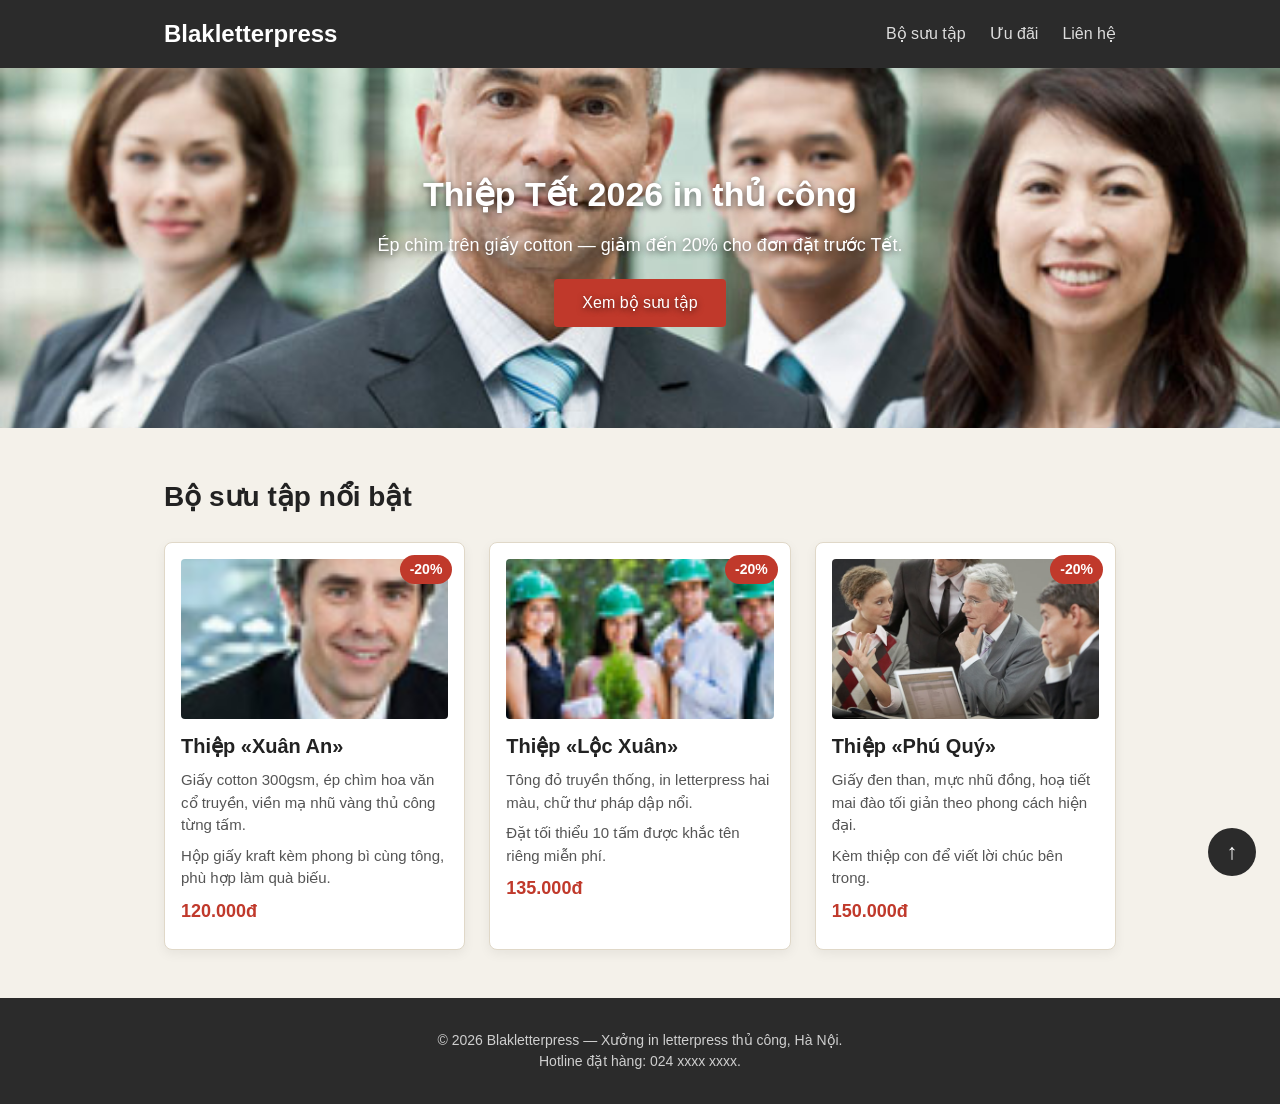
<file: Bai1_Web_Assignment3/trang.html>
<!DOCTYPE html>
<html lang="vi">
<head>
	<meta charset="UTF-8">
	<meta name="viewport" content="width=device-width, initial-scale=1.0">
	<title>Khuyến mãi thiệp Tết 2026 — Blakletterpress</title>
	<link rel="stylesheet" href="style-loi.css">
</head>
<body>
	<header class="site-header">
		<div class="header-inner">
			<a href="#" class="brand">Blakletterpress</a>
			<nav class="main-nav">
				<ul>
					<li><a href="#bo-suu-tap">Bộ sưu tập</a></li>
					<li><a href="#uu-dai">Ưu đãi</a></li>
					<li><a href="#lien-he">Liên hệ</a></li>
				</ul>
			</nav>
		</div>
	</header>

	<section class="hero">
		<img class="hero-bg" src="./images/team-large.jpg" alt="Xưởng in letterpress Blakletterpress">
		<div class="hero-overlay">
			<h1>Thiệp Tết 2026 in thủ công</h1>
			<p>Ép chìm trên giấy cotton — giảm đến 20% cho đơn đặt trước Tết.</p>
			<a href="#bo-suu-tap" class="hero-btn">Xem bộ sưu tập</a>
		</div>
	</section>

	<main>
		<section id="bo-suu-tap" class="products">
			<h2>Bộ sưu tập nổi bật</h2>
			<div class="card-list">

				<article class="card">
					<span class="badge">-20%</span>
					<img src="./images/smiling.jpg" alt="Thiệp Xuân An">
					<div class="card-body">
						<h3>Thiệp &laquo;Xuân An&raquo;</h3>
						<p>Giấy cotton 300gsm, ép chìm hoa văn cổ truyền, viền mạ nhũ vàng thủ công từng tấm.</p>
						<p>Hộp giấy kraft kèm phong bì cùng tông, phù hợp làm quà biếu.</p>
						<p class="price">120.000đ</p>
					</div>
				</article>

				<article class="card">
					<span class="badge">-20%</span>
					<img src="./images/ecofriends.jpg" alt="Thiệp Lộc Xuân">
					<div class="card-body">
						<h3>Thiệp &laquo;Lộc Xuân&raquo;</h3>
						<p>Tông đỏ truyền thống, in letterpress hai màu, chữ thư pháp dập nổi.</p>
						<p>Đặt tối thiểu 10 tấm được khắc tên riêng miễn phí.</p>
						<p class="price">135.000đ</p>
					</div>
				</article>

				<article class="card">
					<span class="badge">-20%</span>
					<img src="./images/meeting.jpg" alt="Thiệp Phú Quý">
					<div class="card-body">
						<h3>Thiệp &laquo;Phú Quý&raquo;</h3>
						<p>Giấy đen than, mực nhũ đồng, hoạ tiết mai đào tối giản theo phong cách hiện đại.</p>
						<p>Kèm thiệp con để viết lời chúc bên trong.</p>
						<p class="price">150.000đ</p>
					</div>
				</article>

			</div>
		</section>
	</main>

	<a href="#" class="back-to-top" aria-label="Lên đầu trang">↑</a>

	<footer id="lien-he" class="site-footer">
		<p>© 2026 Blakletterpress — Xưởng in letterpress thủ công, Hà Nội.</p>
		<p>Hotline đặt hàng: 024&nbsp;xxxx&nbsp;xxxx.</p>
	</footer>
</body>
</html>
</file>
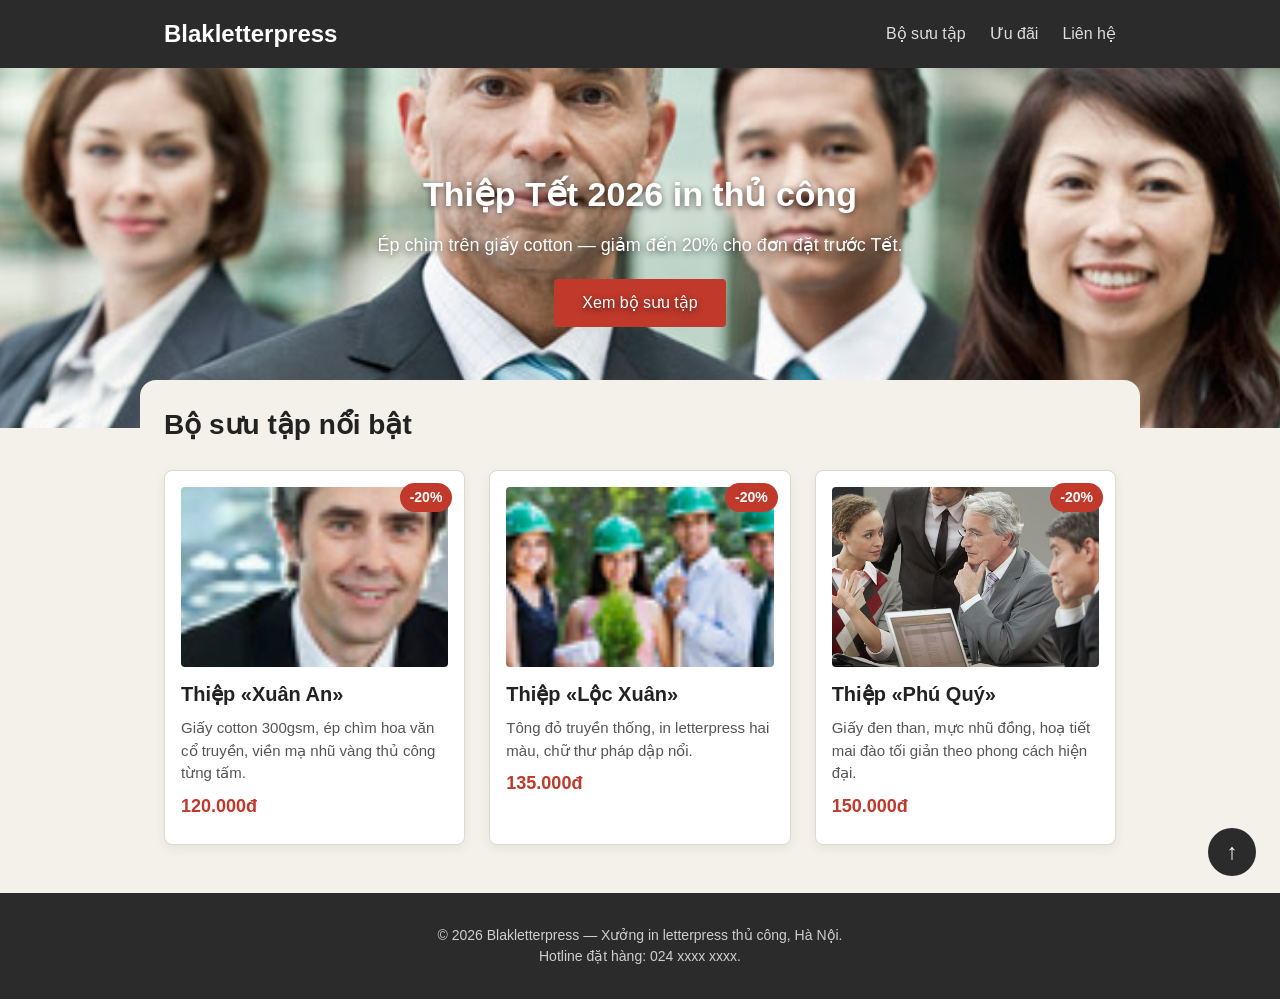
<file: Bai2_Web_Assignment3/trang.html>
<!DOCTYPE html>
<html lang="vi">
<head>
	<meta charset="UTF-8">
	<meta name="viewport" content="width=device-width, initial-scale=1.0">
	<title>Khuyến mãi thiệp Tết 2026 — Blakletterpress</title>
	<link rel="stylesheet" href="style-loi.css">
</head>
<body>
	<div class="page">
		<header class="site-header">
			<div class="header-inner">
				<a href="#" class="brand">Blakletterpress</a>
				<nav class="main-nav">
					<ul>
						<li><a href="#bo-suu-tap">Bộ sưu tập</a></li>
						<li><a href="#uu-dai">Ưu đãi</a></li>
						<li><a href="#lien-he">Liên hệ</a></li>
					</ul>
				</nav>
			</div>
		</header>

		<section class="hero">
			<img class="hero-bg" src="./images/team-large.jpg" alt="Xưởng in letterpress Blakletterpress">
			<div class="hero-overlay">
				<h1>Thiệp Tết 2026 in thủ công</h1>
				<p>Ép chìm trên giấy cotton — giảm đến 20% cho đơn đặt trước Tết.</p>
				<a href="#bo-suu-tap" class="hero-btn">Xem bộ sưu tập</a>
			</div>
		</section>

		<main>
			<section id="bo-suu-tap" class="products">
				<h2>Bộ sưu tập nổi bật</h2>
				<div class="card-list">

					<article class="card">
						<span class="badge">-20%</span>
						<img src="./images/smiling.jpg" alt="Thiệp Xuân An">
						<div class="card-body">
							<h3>Thiệp &laquo;Xuân An&raquo;</h3>
							<p>Giấy cotton 300gsm, ép chìm hoa văn cổ truyền, viền mạ nhũ vàng thủ công từng tấm.</p>
							<p class="price">120.000đ</p>
						</div>
					</article>

					<article class="card">
						<span class="badge">-20%</span>
						<img src="./images/ecofriends.jpg" alt="Thiệp Lộc Xuân">
						<div class="card-body">
							<h3>Thiệp &laquo;Lộc Xuân&raquo;</h3>
							<p>Tông đỏ truyền thống, in letterpress hai màu, chữ thư pháp dập nổi.</p>
							<p class="price">135.000đ</p>
						</div>
					</article>

					<article class="card">
						<span class="badge">-20%</span>
						<img src="./images/meeting.jpg" alt="Thiệp Phú Quý">
						<div class="card-body">
							<h3>Thiệp &laquo;Phú Quý&raquo;</h3>
							<p>Giấy đen than, mực nhũ đồng, hoạ tiết mai đào tối giản theo phong cách hiện đại.</p>
							<p class="price">150.000đ</p>
						</div>
					</article>

				</div>
			</section>
		</main>

		<a href="#" class="back-to-top" aria-label="Lên đầu trang">↑</a>

		<footer id="lien-he" class="site-footer">
			<p>© 2026 Blakletterpress — Xưởng in letterpress thủ công, Hà Nội.</p>
			<p>Hotline đặt hàng: 024&nbsp;xxxx&nbsp;xxxx.</p>
		</footer>
	</div>
</body>
</html>
</file>
<file: Bai1_Web_Assignment3/style-loi.css>
/* =====================================================================
   Blakletterpress — Trang khuyến mãi thiệp Tết 2026
   HOẠT ĐỘNG 1 — CSS ĐÃ CÀI LỖI (chủ đề: Box model + Position).

   Trang này đáng lẽ hiển thị như sau:
   - Thanh menu trên cùng DÍNH lại khi cuộn (sticky) và luôn nằm trên ảnh.
   - Ảnh hero phủ kín khung, chữ tiêu đề nằm CHÍNH GIỮA ảnh.
   - Ba thẻ sản phẩm xếp thành MỘT HÀNG, mỗi thẻ có nhãn "-20%" ở GÓC TRÊN
     BÊN PHẢI của chính thẻ đó; ảnh và chữ nằm gọn trong thẻ.
   - Nút "↑" nổi cố định ở GÓC DƯỚI BÊN PHẢI màn hình khi cuộn.

   Hiện tại bố cục đang VỠ. Nhiệm vụ của bạn (KHÔNG dùng AI): tìm và sửa
   các lỗi box model / position để trang hiển thị đúng như mô tả trên.
   ===================================================================== */

* {
	margin: 0;
	padding: 0;
	box-sizing: border-box; /* FIX #4: tránh padding/border cộng thêm vào width đã tính bằng calc() */
}

body {
	font-family: "Segoe UI", Arial, sans-serif;
	color: #222;
	background: #f4f1ea;
	line-height: 1.5;
}

a {
	color: inherit;
}

/* ===== Header / thanh điều hướng ===== */
.site-header {
	background: #2b2b2b;
	position: sticky;
	top: 0; /* FIX #1: sticky cần mốc top để biết điểm dính lại */
	z-index: 20; /* đảm bảo header luôn nổi trên ảnh hero khi cuộn */
}

.header-inner {
	max-width: 1000px;
	margin: 0 auto;
	padding: 16px 24px;
	display: flex;
	align-items: center;
	justify-content: space-between;
}

.brand {
	color: #fff;
	font-size: 24px;
	font-weight: bold;
	text-decoration: none;
}

.main-nav ul {
	list-style: none;
	display: flex;
	gap: 24px;
}

.main-nav a {
	color: #ddd;
	text-decoration: none;
}

.main-nav a:hover {
	color: #fff;
}

/* ===== Hero ===== */
.hero {
	height: 360px;
	overflow: hidden;
	position: relative; /* FIX #2: làm điểm quy chiếu cho .hero-overlay (absolute) */
}

.hero-bg {
	display: block;
	width: 100%;
	height: 100%;
	object-fit: cover; /* FIX #3: phủ kín khung, không kéo méo ảnh */
}

.hero-overlay {
	position: absolute;
	top: 50%;
	left: 50%;
	transform: translate(-50%, -50%);
	width: 80%;
	max-width: 560px;
	text-align: center;
	color: #fff;
	text-shadow: 0 2px 6px rgba(0, 0, 0, 0.6);
	z-index: 5;
}

.hero-overlay h1 {
	font-size: 34px;
	margin-bottom: 12px;
}

.hero-overlay p {
	font-size: 18px;
	margin-bottom: 20px;
}

.hero-btn {
	display: inline-block;
	padding: 12px 28px;
	background: #c0392b;
	color: #fff;
	text-decoration: none;
	border-radius: 4px;
}

/* ===== Khu sản phẩm ===== */
.products {
	max-width: 1000px;
	margin: 48px auto;
	padding: 0 24px;
}

.products h2 {
	margin-bottom: 24px;
	font-size: 28px;
}

.card-list {
	display: flex;
	flex-wrap: wrap;
	gap: 24px;
}

.card {
	flex: 0 0 calc((100% - 48px) / 3);
	min-height: 300px; /* min-height thay vì height cứng, tránh chữ bị tràn/cắt */
	background: #fff;
	border: 1px solid #e0d8c8;
	border-radius: 8px;
	padding: 16px;
	box-shadow: 0 4px 12px rgba(0, 0, 0, 0.06);
	position: relative; /* FIX #5: làm điểm quy chiếu cho .badge (absolute) */
	overflow: hidden; /* đảm bảo ảnh/chữ không tràn ra ngoài khung thẻ */
}

.badge {
	position: absolute;
	top: 12px;
	right: 12px;
	background: #c0392b;
	color: #fff;
	font-size: 14px;
	font-weight: bold;
	padding: 4px 10px;
	border-radius: 20px;
}

.card img {
	display: block;
	width: 100%; /* FIX #6: khống chế ảnh theo chiều rộng thẻ */
	height: 160px;
	object-fit: cover;
	border-radius: 4px;
}

.card-body h3 {
	margin: 12px 0 8px;
	font-size: 20px;
}

.card-body p {
	margin-bottom: 8px;
	font-size: 15px;
	color: #555;
}

.card-body .price {
	color: #c0392b;
	font-weight: bold;
	font-size: 18px;
}

/* ===== Nút lên đầu trang ===== */
.back-to-top {
	position: fixed;
	bottom: 24px; /* FIX #7: góc DƯỚI bên phải, không phải góc trên */
	right: 24px;
	width: 48px;
	height: 48px;
	background: #2b2b2b;
	color: #fff;
	text-align: center;
	line-height: 48px;
	font-size: 22px;
	text-decoration: none;
	border-radius: 50%;
}

/* ===== Footer ===== */
.site-footer {
	margin-top: 48px;
	padding: 32px 24px;
	background: #2b2b2b;
	color: #cfcfcf;
	text-align: center;
	font-size: 14px;
}
</file>
<file: Bai2_Web_Assignment3/style-loi.css>
/* =====================================================================
   Blakletterpress — Trang khuyến mãi thiệp Tết 2026
   HOẠT ĐỘNG 2 — CSS cho phần DÙNG GenAI (chủ đề: Box model + Position).

   Khác với Hoạt động 1, ở đây trang trông GẦN NHƯ đúng: nhìn lướt qua thấy
   ổn, nhưng vẫn còn MỘT VÀI LỖI TINH VI về box model / position mà bạn phải
   phát hiện qua quan sát kỹ + DevTools (ví dụ: cuộn trang để kiểm tra menu,
   xem nhãn "-20%" có đủ trên mọi thẻ không, thu hẹp cửa sổ xem thẻ có bị
   rớt hàng không).

   QUAN TRỌNG: trong file này CŨNG có những đoạn code TRÔNG "thừa/lạ" nhưng
   thực ra ĐANG ĐÚNG và CẦN THIẾT. AI hay "sửa nhầm" chúng. Nhiệm vụ của bạn
   là chỉ sửa lỗi thật và BẢO VỆ những đoạn đúng (xem yêu cầu trong de-bai.md).
   ===================================================================== */

* {
	margin: 0;
	padding: 0;
	box-sizing: border-box;
}

body {
	font-family: "Segoe UI", Arial, sans-serif;
	color: #222;
	background: #f4f1ea;
	line-height: 1.5;
}

a {
	color: inherit;
}

.page {
	overflow-x: hidden;
}

/* ===== Header / thanh điều hướng ===== */
.site-header {
	background: #2b2b2b;
	position: sticky;
	top: 0;
	z-index: 100;
}

.header-inner {
	max-width: 1000px;
	margin: 0 auto;
	padding: 16px 24px;
	display: flex;
	align-items: center;
	justify-content: space-between;
}

.brand {
	color: #fff;
	font-size: 24px;
	font-weight: bold;
	text-decoration: none;
}

.main-nav ul {
	list-style: none;
	display: flex;
	gap: 24px;
}

.main-nav a {
	color: #ddd;
	text-decoration: none;
}

.main-nav a:hover {
	color: #fff;
}

/* ===== Hero ===== */
.hero {
	position: relative;
	height: 360px;
	overflow: hidden;
}

.hero-bg {
	width: 100%;
	height: 100%;
	object-fit: cover;
	transform: scale(1.08);
}

.hero-overlay {
	position: absolute;
	top: 50%;
	left: 50%;
	transform: translate(-50%, -50%);
	width: 80%;
	max-width: 560px;
	text-align: center;
	color: #fff;
	text-shadow: 0 2px 6px rgba(0, 0, 0, 0.6);
}

.hero-overlay h1 {
	font-size: 34px;
	margin-bottom: 12px;
}

.hero-overlay p {
	font-size: 18px;
	margin-bottom: 20px;
}

.hero-btn {
	display: inline-block;
	padding: 12px 28px;
	background: #c0392b;
	color: #fff;
	text-decoration: none;
	border-radius: 4px;
}

/* ===== Khu sản phẩm ===== */
.products {
	max-width: 1000px;
	margin: -48px auto 48px;
	padding: 24px 24px 0;
	position: relative;
	z-index: 1;
	background: #f4f1ea;
	border-radius: 16px 16px 0 0;
}

.products h2 {
	margin-bottom: 24px;
	font-size: 28px;
}

.card-list {
	display: flex;
	flex-wrap: wrap;
	gap: 24px;
}

.card {
	flex: 0 0 calc((100% - 48px) / 3);
	min-height: 320px;
	position: relative;
	box-sizing: border-box; /* FIX #1: content-box làm padding/border cộng thêm ngoài width tính bằng calc(), gây rớt hàng khi thu hẹp cửa sổ */
	background: #fff;
	border: 1px solid #e0d8c8;
	border-radius: 8px;
	padding: 16px;
	box-shadow: 0 4px 12px rgba(0, 0, 0, 0.06);
}

.badge {
	position: absolute;
	top: 12px;
	right: 12px;
	z-index: 3; /* FIX #2: phải cao hơn .card img (z-index: 2) để nhãn không bị ảnh đè lên */
	background: #c0392b;
	color: #fff;
	font-size: 14px;
	font-weight: bold;
	padding: 4px 10px;
	border-radius: 20px;
}

.card img {
	display: block;
	width: 100%;
	height: 180px;
	object-fit: cover;
	border-radius: 4px;
	position: relative;
	z-index: 2;
}

.card-body h3 {
	margin: 12px 0 8px;
	font-size: 20px;
}

.card-body p {
	margin-bottom: 8px;
	font-size: 15px;
	color: #555;
}

.card-body .price {
	color: #c0392b;
	font-weight: bold;
	font-size: 18px;
}

/* ===== Nút lên đầu trang ===== */
.back-to-top {
	position: fixed;
	bottom: 24px;
	right: 24px;
	width: 48px;
	height: 48px;
	background: #2b2b2b;
	color: #fff;
	text-align: center;
	line-height: 48px;
	font-size: 22px;
	text-decoration: none;
	border-radius: 50%;
	z-index: 200;
}

/* ===== Footer ===== */
.site-footer {
	padding: 32px 24px;
	background: #2b2b2b;
	color: #cfcfcf;
	text-align: center;
	font-size: 14px;
}
</file>
